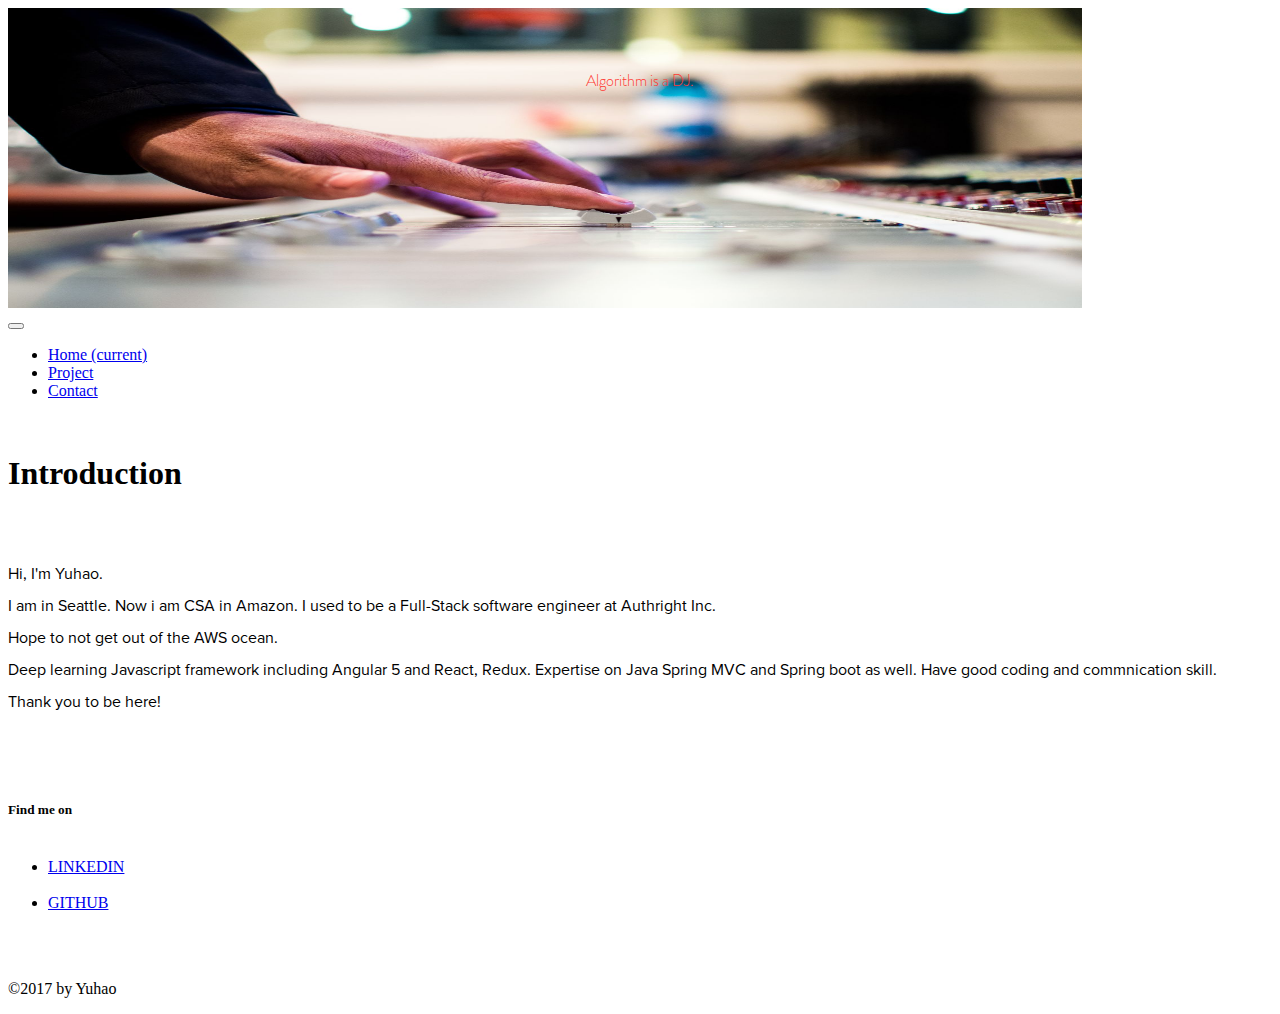
<file: index.html>
<!DOCTYPE html>
<html lang="en">
<head>
  <meta charset="utf-8">
  <meta http-equiv="X-UA-Compatible" content="IE=edge">
  <meta name="viewport" content="width=device-width, initial-scale=1">
  <!-- The above 3 meta tags *must* come first in the head; any other head content must come *after* these tags -->
  <title>Patrick Peng</title>
  <!-- Global Site Tag (gtag.js) - Google Analytics -->
  <script async src="https://www.googletagmanager.com/gtag/js?id=UA-106746890-1"></script>
  <script>
    window.dataLayer = window.dataLayer || [];
    function gtag(){dataLayer.push(arguments)};
    gtag('js', new Date());
    gtag('config', 'UA-106746890-1');
  </script>
  <!-- Bootstrap -->
  <!-- jQuery (necessary for Bootstrap's JavaScript plugins) -->
  <script src="https://npmcdn.com/tether@1.2.4/dist/js/tether.min.js"></script>
  <script src="https://ajax.googleapis.com/ajax/libs/jquery/1.12.4/jquery.min.js"></script>
  <link rel="stylesheet" href="https://maxcdn.bootstrapcdn.com/bootstrap/4.0.0-alpha.6/css/bootstrap.min.css" integrity="sha384-rwoIResjU2yc3z8GV/NPeZWAv56rSmLldC3R/AZzGRnGxQQKnKkoFVhFQhNUwEyJ" crossorigin="anonymous">
  <script src="https://maxcdn.bootstrapcdn.com/bootstrap/4.0.0-alpha.6/js/bootstrap.min.js" integrity="sha384-vBWWzlZJ8ea9aCX4pEW3rVHjgjt7zpkNpZk+02D9phzyeVkE+jo0ieGizqPLForn" crossorigin="anonymous"></script>

  <link rel="stylesheet" type="text/css" href="web.css">
  <link rel="icon" href="images/p.jpg">

</head>
<body>

  <!-- navbar -->


  <div class = "top">
    <div class="thumbnail text-center">
     <img src="images/background.jpeg"  class = "photo" alt="Responsive image" height="300" width=100%>
     <div class="fourSentence display-3" id="changeText" style="color:#FF3A33">
      <script type="text/javascript">
        var text = [ "Algorithm is a DJ." , "Coder is a Dancerfloor.", "Bug is the Rhythm.","You are the music!"];
        var counter = 0;
        var elem = document.getElementById("changeText");
        elem.innerHTML = text[counter];
        counter++;
        setInterval(change, 3000);
        function change() {
         elem.innerHTML = text[counter];
         counter++;
         if(counter >= text.length) { counter = 0; }
       }
     </script>
   </div>
 </div>
 <nav class="navbar navbar-toggleable-md navbar-light bg-faded">
  <button class="navbar-toggler navbar-toggler-right" type="button" data-toggle="collapse" data-target="#navbarSupportedContent" aria-controls="navbarSupportedContent" aria-expanded="false" aria-label="Toggle navigation">
    <span class="navbar-toggler-icon"></span>
  </button>


  <div class="collapse navbar-collapse" id="navbarSupportedContent">
    <ul class="navbar-nav mr-auto navbar-right">
      <li class="nav-item active my-2 my-lg-0">
        <a class="nav-link pull-right my-2 my-lg-0" href="index.html">Home <span class="sr-only">(current)</span></a>
      </li>
      <li class="nav-item active">
        <a class="nav-link" href="projects.html">Project</a>
      </li>
      <li class="nav-item active">
       <a class="nav-link" href="contact.html">Contact</a>
     </li>
   </ul>
 </div>
</nav>
</div>
<br>

<div class="whitebackground">
  <div class="row">
    <div class = "col-md-1"></div>
    <div class="col-md-7">
      <!-- Your first column here -->
      <h1 class = "intro">Introduction</h1>
      <br>
      <br>
      <p>
        Hi, I'm Yuhao.
      </p>
      <p>
        I am in Seattle. Now i am CSA in Amazon. I used to be a Full-Stack software engineer at Authright Inc. 
      </p>
      <p>
        Hope to not get out of the AWS ocean.
      </p>
      <p>
        Deep learning Javascript framework including Angular 5 and React, Redux. Expertise on Java Spring MVC and Spring boot as well.
        Have good coding and commnication skill.
      </p>
      <p>
        Thank you to be here!
      </p>
    </div>
    <div class="col-md-2">
      <br>
      <br>
      <br>
      <h5 >Find me on</h5>
      <div >
        <ul>
          <br>
          <li><a href="https://www.linkedin.com/in/yuhao-peng-0a576a11a/">LINKEDIN</a></li>
          <br>
          <li><a href="https://github.com/yuhaocode">GITHUB</a></li>
          <!--<li><a href="http://www.weibo.com/hongtaocai">WEIBO</a></li>-->
        </ul>
      </div>
    </div>
    <div class="col-xs-1"></div>
  </div>
  <div class="hcpadder"></div>
</div>

<br>
<br>
<footer class="site-footer">
  <div class="container">
    <div class="row">
      <div class="col-md-1"></div>
      <div class="col-md-10">
        <p class="text-muted credit">&copy;2017 by Yuhao</p>
      </div>
      <div class="col-md-1"></div>
    </div>
  </div>
</footer>


<!-- Include all compiled plugins (below), or include individual files as needed -->
<script>
  (function(i,s,o,g,r,a,m){i['GoogleAnalyticsObject']=r;i[r]=i[r]||function(){
    (i[r].q=i[r].q||[]).push(arguments)},i[r].l=1*new Date();a=s.createElement(o),
    m=s.getElementsByTagName(o)[0];a.async=1;a.src=g;m.parentNode.insertBefore(a,m)
  })(window,document,'script','https://www.google-analytics.com/analytics.js','ga');

  ga('create', 'UA-106746890-1', 'auto');
  ga('send', 'pageview');

</script>
</body>
</html>
</file>
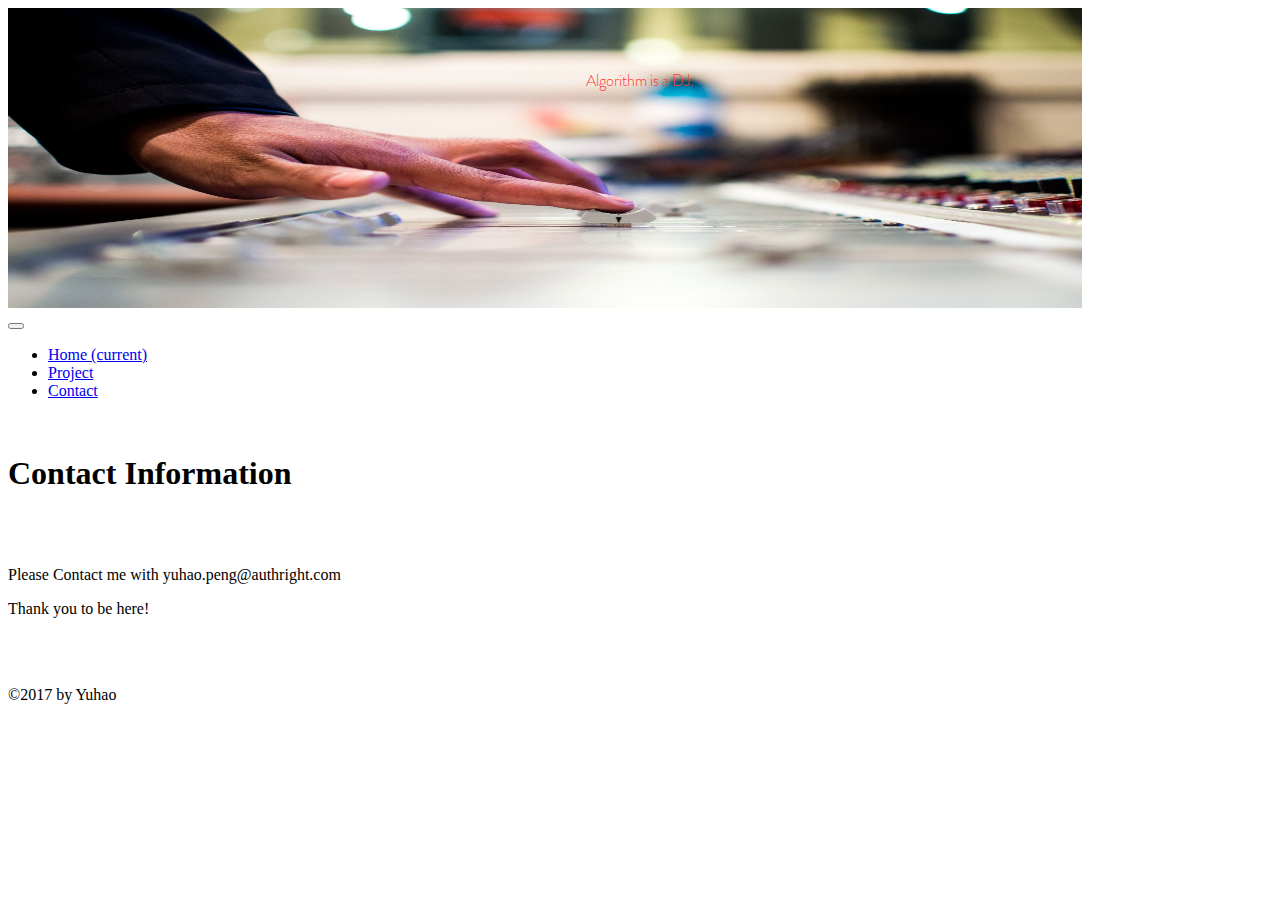
<file: contact.html>
<!DOCTYPE html>
<html lang="en">
<head>
  <meta charset="utf-8">
  <meta http-equiv="X-UA-Compatible" content="IE=edge">
  <meta name="viewport" content="width=device-width, initial-scale=1">
  <!-- The above 3 meta tags *must* come first in the head; any other head content must come *after* these tags -->
  <title>Patrick Peng</title>

  <!-- Bootstrap -->
  <!-- jQuery (necessary for Bootstrap's JavaScript plugins) -->
  <script src="https://npmcdn.com/tether@1.2.4/dist/js/tether.min.js"></script>
  <script src="https://ajax.googleapis.com/ajax/libs/jquery/1.12.4/jquery.min.js"></script>
  <link rel="stylesheet" href="https://maxcdn.bootstrapcdn.com/bootstrap/4.0.0-alpha.6/css/bootstrap.min.css" integrity="sha384-rwoIResjU2yc3z8GV/NPeZWAv56rSmLldC3R/AZzGRnGxQQKnKkoFVhFQhNUwEyJ" crossorigin="anonymous">
  <script src="https://maxcdn.bootstrapcdn.com/bootstrap/4.0.0-alpha.6/js/bootstrap.min.js" integrity="sha384-vBWWzlZJ8ea9aCX4pEW3rVHjgjt7zpkNpZk+02D9phzyeVkE+jo0ieGizqPLForn" crossorigin="anonymous"></script>

  <link rel="stylesheet" type="text/css" href="web.css">
  <link rel="icon" href="images/p.jpg">

</head>
<body>

  <!-- navbar -->


<div class = "top">
    <div class="thumbnail text-center">
     <img src="images/background.jpeg"  class = "photo" alt="Responsive image" height="300" width=100%>
     <div class="fourSentence display-3" id="changeText" style="color:#FF3A33">
      <script type="text/javascript">
        var text = [ "Algorithm is a DJ." , "Coder is a Dancerfloor.", "Bug is the Rhythm.","You are the music!"];
        var counter = 0;
        var elem = document.getElementById("changeText");
        elem.innerHTML = text[counter];
        counter++;
        setInterval(change, 3000);
        function change() {
         elem.innerHTML = text[counter];
         counter++;
         if(counter >= text.length) { counter = 0; }
       }
     </script>
   </div>
 </div>
 <nav class="navbar navbar-toggleable-md navbar-light bg-faded">
  <button class="navbar-toggler navbar-toggler-right" type="button" data-toggle="collapse" data-target="#navbarSupportedContent" aria-controls="navbarSupportedContent" aria-expanded="false" aria-label="Toggle navigation">
    <span class="navbar-toggler-icon"></span>
  </button>


  <div class="collapse navbar-collapse" id="navbarSupportedContent">
    <ul class="navbar-nav mr-auto navbar-right">
      <li class="nav-item active my-2 my-lg-0">
        <a class="nav-link pull-right my-2 my-lg-0" href="index.html">Home <span class="sr-only">(current)</span></a>
      </li>
      <li class="nav-item active">
        <a class="nav-link" href="projects.html">Project</a>
      </li>
      <li class="nav-item active">
       <a class="nav-link" href="contact.html">Contact</a>
     </li>
   </ul>
 </div>
</nav>
</div>

<!-- Your first column here -->
<br>
<h1 class = "display-4 text-center">Contact Information</h1>
<br>
<br>
<p class = "text-center">
  Please Contact me with yuhao.peng@authright.com
</p>
<p class = "text-center">
  Thank you to be here!
</p>
</div>



</div>

</div>

<br>
<br>
<footer class="site-footer">
  <div class="container">
    <div class="row">
      <div class="col-md-1"></div>
      <div class="col-md-10">
        <p class="text-muted credit">&copy;2017 by Yuhao</p>
      </div>
      <div class="col-md-1"></div>
    </div>
  </div>
</footer>

<!-- jQuery (necessary for Bootstrap's JavaScript plugins) -->
<script src="https://ajax.googleapis.com/ajax/libs/jquery/1.12.4/jquery.min.js"></script>
<!-- Include all compiled plugins (below), or include individual files as needed -->

</body>
</html>
</file>
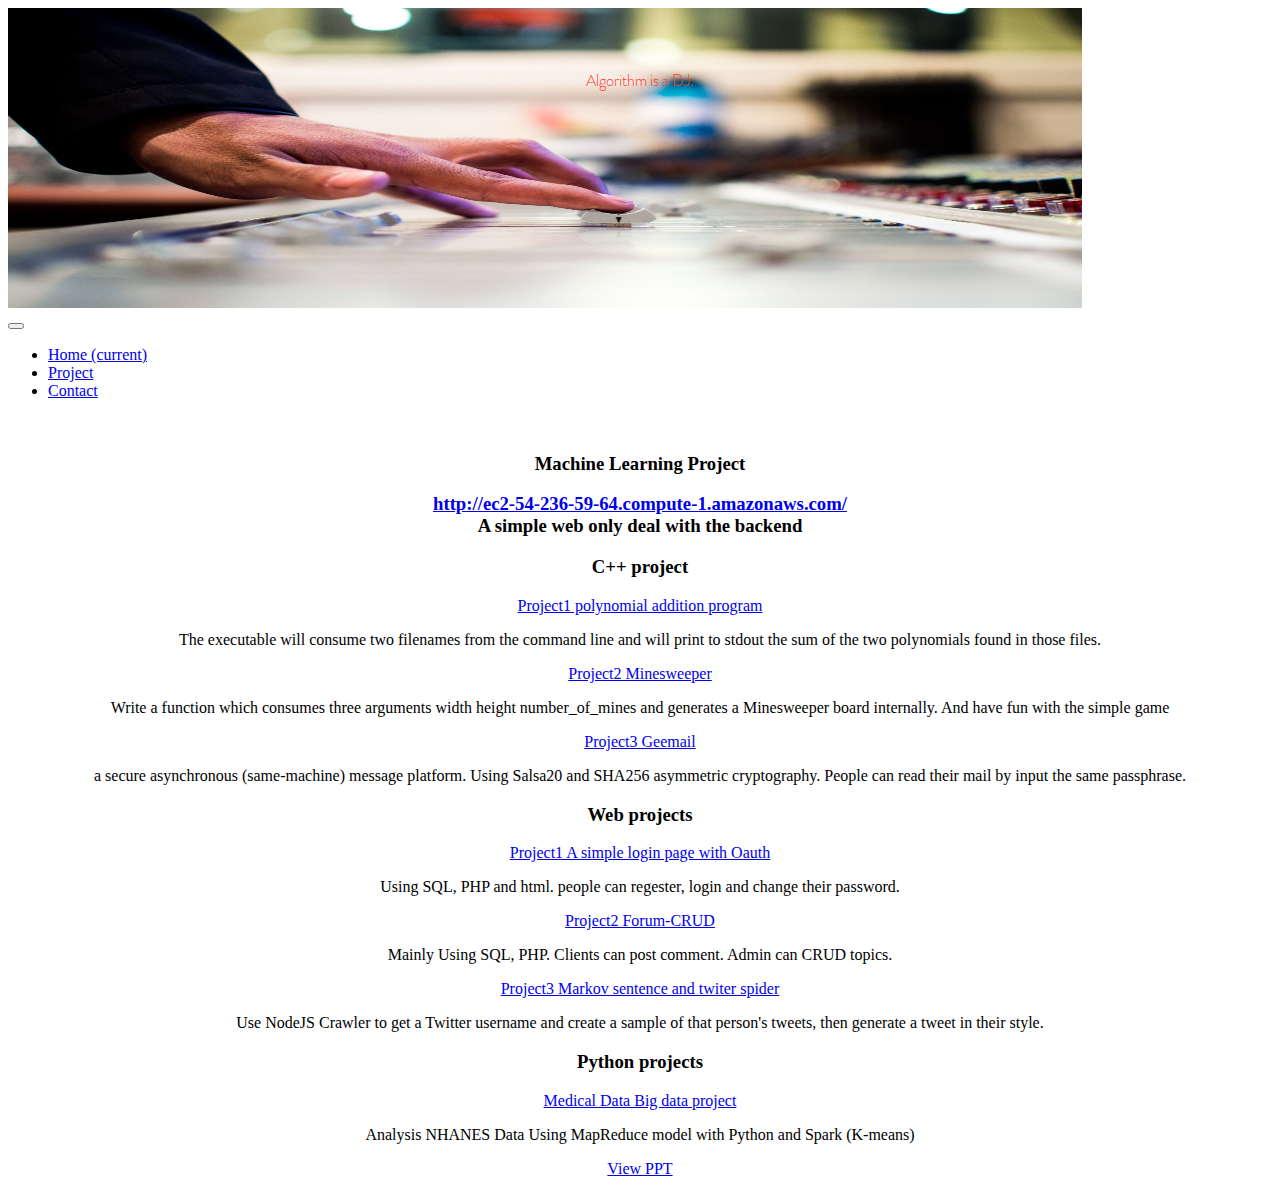
<file: otherProject.html>
<!DOCTYPE html>
<html lang="en">
<head>
  <meta charset="utf-8">
  <meta http-equiv="X-UA-Compatible" content="IE=edge">
  <meta name="viewport" content="width=device-width, initial-scale=1">
  <!-- The above 3 meta tags *must* come first in the head; any other head content must come *after* these tags -->
  <title>Patrick Peng</title>

  <!-- Bootstrap -->
  <!-- jQuery (necessary for Bootstrap's JavaScript plugins) -->
  <script src="https://npmcdn.com/tether@1.2.4/dist/js/tether.min.js"></script>
  <script src="https://ajax.googleapis.com/ajax/libs/jquery/1.12.4/jquery.min.js"></script>
  <link rel="stylesheet" href="https://maxcdn.bootstrapcdn.com/bootstrap/4.0.0-alpha.6/css/bootstrap.min.css" integrity="sha384-rwoIResjU2yc3z8GV/NPeZWAv56rSmLldC3R/AZzGRnGxQQKnKkoFVhFQhNUwEyJ" crossorigin="anonymous">
  <script src="https://maxcdn.bootstrapcdn.com/bootstrap/4.0.0-alpha.6/js/bootstrap.min.js" integrity="sha384-vBWWzlZJ8ea9aCX4pEW3rVHjgjt7zpkNpZk+02D9phzyeVkE+jo0ieGizqPLForn" crossorigin="anonymous"></script>

  <link rel="stylesheet" type="text/css" href="web.css">
  <link rel="icon" href="images/p.jpg">

</head>
<body>

  <!-- navbar -->


  <div class = "top">
    <div class="thumbnail text-center">
     <img src="images/background.jpeg"  alt="Responsive image" class = "photo" height="300" width=100%>
     <div class="fourSentence display-3" id="changeText" style="color:#FF3A33">
      <script type="text/javascript">
        var text = [ "Algorithm is a DJ." , "Coder is a Dancerfloor.", "Bug is the Rhythm.","You are the music!"];
        var counter = 0;
        var elem = document.getElementById("changeText");
        elem.innerHTML = text[counter];
        counter++;
        setInterval(change, 3000);
        function change() {
         elem.innerHTML = text[counter];
         counter++;
         if(counter >= text.length) { counter = 0; }
       }
     </script>
   </div>
 </div>
 <nav class="navbar navbar-toggleable-md navbar-light bg-faded">
  <button class="navbar-toggler navbar-toggler-right" type="button" data-toggle="collapse" data-target="#navbarSupportedContent" aria-controls="navbarSupportedContent" aria-expanded="false" aria-label="Toggle navigation">
    <span class="navbar-toggler-icon"></span>
  </button>


  <div class="collapse navbar-collapse" id="navbarSupportedContent">
    <ul class="navbar-nav mr-auto navbar-right">
      <li class="nav-item active my-2 my-lg-0">
        <a class="nav-link pull-right my-2 my-lg-0" href="index.html">Home <span class="sr-only">(current)</span></a>
      </li>
      <li class="nav-item active">
        <a class="nav-link" href="projects.html">Project</a>
      </li>
      <li class="nav-item active">
       <a class="nav-link" href="contact.html">Contact</a>
     </li>
   </ul>
 </div>
</nav>
</div>

<br />

<!-- MAIN CONTENT -->

<div style = "text-align: center;">
    <h3>

      <a id="Machine Learning" class="anchor" href="#welcome-to-github-pages" aria-hidden="true"><span aria-hidden="true" class="octicon octicon-link"></span></a>Machine Learning Project</h3>    
      <h3>
        <a href="http://ec2-54-236-59-64.compute-1.amazonaws.com/">http://ec2-54-236-59-64.compute-1.amazonaws.com/</a>
        <br />
        A simple web only deal with the backend
        
      </h3>
      <h3>


        <a id="C++ project" class="anchor" href="#welcome-to-github-pages" aria-hidden="true"><span aria-hidden="true" class="octicon octicon-link"></span></a>C++ project</h3>    
        <a href="http://cplusbyte.yuhao.website/">Project1 polynomial addition program </a>
        <p> The executable will consume two filenames from the command line and will print to stdout the sum of the two polynomials found in those files. 
        </p>
        <a href="http://minesweeper.yuhao.website/">Project2 Minesweeper</a>
        <p> Write a function which consumes three arguments width height number_of_mines and generates a Minesweeper board internally. And have fun with the simple game</p>
        <a href="http://Gee_mail.yuhao.website/">Project3 Geemail</a>
        <p> a secure asynchronous (same-machine) message platform. Using Salsa20 and SHA256 asymmetric cryptography. People can read their mail by input the same passphrase.</p>
        <h3>
          <a id="Web projects" class="anchor" href="#designer-templates" aria-hidden="true"><span aria-hidden="true" class="octicon octicon-link"></span></a>Web projects</h3>
          <a href="https://yuhaocode.github.io/a-simple-login-page-with-OAUTH/."> Project1 A simple login page with Oauth</a>
          <p>Using SQL, PHP and html.
          people can regester, login and change their password.</p>
          <a href="https://yuhaocode.github.io/forum-rbac/."> Project2 Forum-CRUD</a>
          <p>Mainly Using SQL, PHP.
          Clients can post comment. Admin can CRUD topics.</p>
          <a href="http://markovsentence.yuhao.website/">Project3 Markov sentence and twiter spider</a>
          <p>
          Use NodeJS Crawler to get a Twitter username and create a sample of that person's tweets, then generate a tweet in their style.</p>
        
          
          <h3>
            <a id="Python projects" class="anchor" href="#creating-pages-manually" aria-hidden="true"><span aria-hidden="true" class="octicon octicon-link"></span></a>Python projects</h3>

            <a href="https://yuhaocode.github.io/Big-data-project-with-NHANES/"> Medical Data Big data project</a>
            <p>Analysis NHANES Data Using MapReduce model with Python and Spark (K-means)</p>
            <a href="https://github.com/yuhaocode/Big-data-project-with-NHANES/blob/master/posteryuhao.pdf"> View PPT</a>
            <h3>
          
</div>
</body>
</html>
</file>
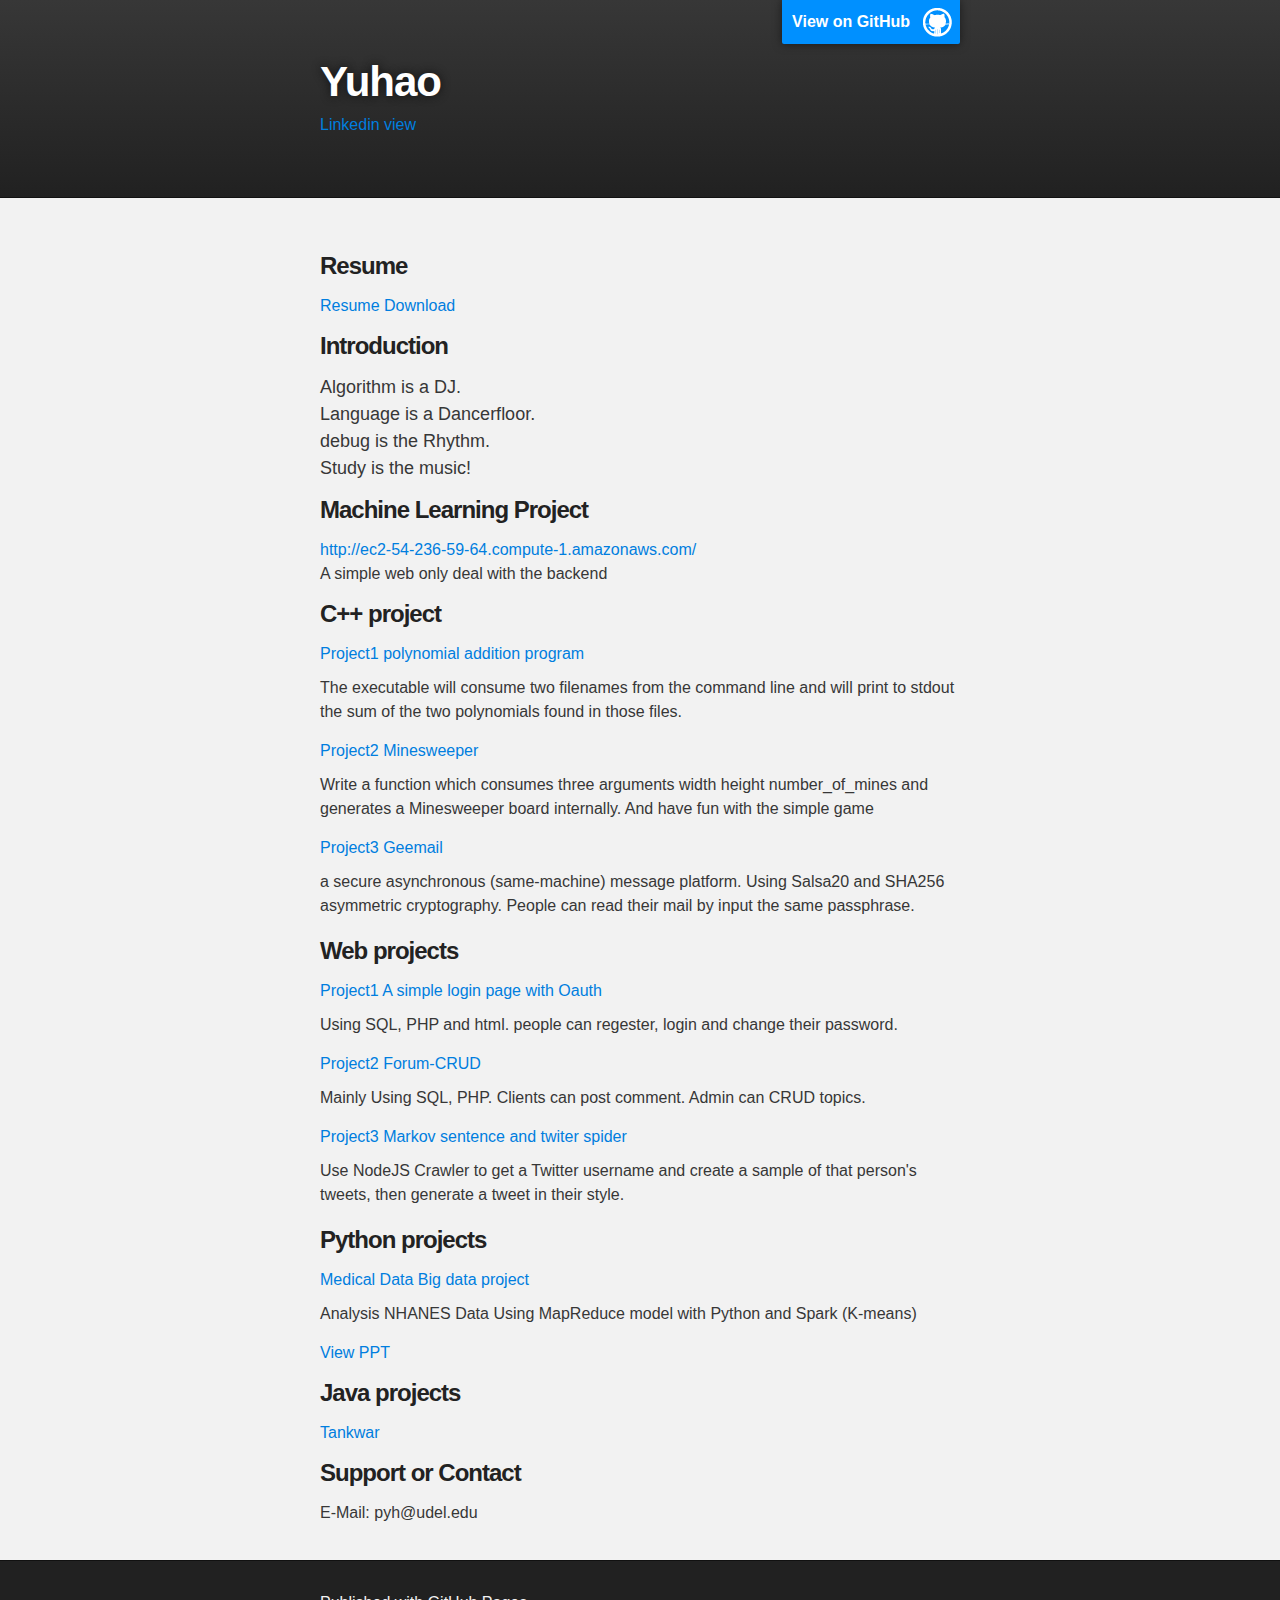
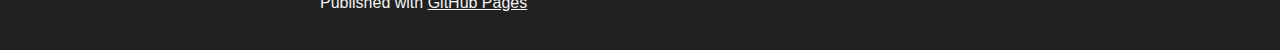
<file: project.html>
<!DOCTYPE html>
<html>

  <head>
    <meta charset='utf-8'>
    <meta http-equiv="X-UA-Compatible" content="chrome=1">
    <meta name="description" content="Patrickhack.GitHub.io : ">

    <link rel="stylesheet" type="text/css" media="screen" href="stylesheets/stylesheet.css">

    <title>Yuhao</title>
  </head>

  <body>

    <!-- HEADER -->
    <div id="header_wrap" class="outer">
        <header class="inner">
          <a id="forkme_banner" href="https://github.com/Patrickhack">View on GitHub</a>

          <h1 id="project_title" a href="https://www.linkedin.com/in/yuhao-peng-0a576a11a">Yuhao</h1>
          <a href="https://www.linkedin.com/in/yuhao-peng-0a576a11a"><big>Linkedin view</big></a>

          <h2 id="project_tagline"></h2>

        </header>
    </div>

    <!-- MAIN CONTENT -->
    <div id="main_content_wrap" class="outer">
      <section id="main_content" class="inner">
       
    <h3>
<a id="Resume" class="anchor" href="#welcome-to-github-pages" aria-hidden="true"><span aria-hidden="true" class="octicon octicon-link"></span></a>Resume</h3>
<a href="https://github.com/yuhaocode/first-module/raw/master/yuhao%20peng%20cv.pdf"><big>Resume Download</big></a>
        <h3>
 <a id="Introduction" class="anchor" href="#welcome-to-github-pages" aria-hidden="true"><span aria-hidden="true" class="octicon octicon-link"></span></a>Introduction</h3>
<font size="4">
  Algorithm is a DJ.<br>Language is a Dancerfloor.<br>debug is the Rhythm. <br>Study is the music!
 </font>
        <h3>
        
          <a id="Machine Learning" class="anchor" href="#welcome-to-github-pages" aria-hidden="true"><span aria-hidden="true" class="octicon octicon-link"></span></a>Machine Learning Project</h3>    
<a href="http://ec2-54-236-59-64.compute-1.amazonaws.com/">http://ec2-54-236-59-64.compute-1.amazonaws.com/</a>
        <br />
        A simple web only deal with the backend
          
        </h3>
        <h3>
          
          
<a id="C++ project" class="anchor" href="#welcome-to-github-pages" aria-hidden="true"><span aria-hidden="true" class="octicon octicon-link"></span></a>C++ project</h3>    
<a href="http://cplusbyte.yuhao.website/">Project1 polynomial addition program </a>
         <p> The executable will consume two filenames from the command line and will print to stdout the sum of the two polynomials found in those files. 
        </p>
<a href="http://minesweeper.yuhao.website/">Project2 Minesweeper</a>
         <p> Write a function which consumes three arguments width height number_of_mines and generates a Minesweeper board internally. And have fun with the simple game</p>
<a href="http://Gee_mail.yuhao.website/">Project3 Geemail</a>
         <p> a secure asynchronous (same-machine) message platform. Using Salsa20 and SHA256 asymmetric cryptography. People can read their mail by input the same passphrase.</p>
<h3>
<a id="Web projects" class="anchor" href="#designer-templates" aria-hidden="true"><span aria-hidden="true" class="octicon octicon-link"></span></a>Web projects</h3>
<a href="https://yuhaocode.github.io/a-simple-login-page-with-OAUTH/."> Project1 A simple login page with Oauth</a>
  <p>Using SQL, PHP and html.
  people can regester, login and change their password.</p>
<a href="https://yuhaocode.github.io/forum-rbac/."> Project2 Forum-CRUD</a>
  <p>Mainly Using SQL, PHP.
  Clients can post comment. Admin can CRUD topics.</p>
        <a href="http://markovsentence.yuhao.website/">Project3 Markov sentence and twiter spider</a>
        <p>
        Use NodeJS Crawler to get a Twitter username and create a sample of that person's tweets, then generate a tweet in their style.</p>
 
  
<h3>
<a id="Python projects" class="anchor" href="#creating-pages-manually" aria-hidden="true"><span aria-hidden="true" class="octicon octicon-link"></span></a>Python projects</h3>

<a href="https://yuhaocode.github.io/Big-data-project-with-NHANES/"> Medical Data Big data project</a>
  <p>Analysis NHANES Data Using MapReduce model with Python and Spark (K-means)</p>
  <a href="https://github.com/yuhaocode/Big-data-project-with-NHANES/blob/master/posteryuhao.pdf"> View PPT</a>
<h3>


<a id="Java projects" class="anchor" href="#authors-and-contributors" aria-hidden="true"><span aria-hidden="true" class="octicon octicon-link"></span></a>Java projects</h3>

        <a href ="https://github.com/yuhaocode/Tankwar">Tankwar</a>
<h3>
<a id="support-or-contact" class="anchor" href="#support-or-contact" aria-hidden="true"><span aria-hidden="true" class="octicon octicon-link"></span></a>Support or Contact</h3>

<p>E-Mail: pyh@udel.edu</p>
      </section>
    </div>

    <!-- FOOTER  -->
    <div id="footer_wrap" class="outer">
      <footer class="inner">
        <p>Published with <a href="https://pages.github.com">GitHub Pages</a></p>
      </footer>
    </div>

    

  </body>
</html>
</file>
<file: web.css>
@media screen and (min-width: 1024px) {
    /* Styles go here */
    .photo {
    width : 85%;
    }
}

@font-face {
    font-family: 'brandon-light'; /*a name to be used later*/
    src: url('fonts/Brandon_light.otf'); /*URL to font*/
}



@font-face {
    font-family: 'sourcesanspro_re'; /*a name to be used later*/
    src: url('fonts/ProximaNovaReg.otf'); /*URL to font*/
}

.img-fluid{
    border-radius: 10px;
    width : 300px;
    height: 300px;
}

.thumbnail {
    position: relative;
}

 .top .fourSentence {
    position: absolute;
    top: 20%;
    left: 0;
    text-align: center;
    font-family: 'brandon-light';
    width: 100%;
	

}

.intro text-center {
    font-family: 'sourcesanspro_re';
    
}
.whitebackground .row .col-md-7 > p{
	font-family: 'sourcesanspro_re';
	
}
</file>
<file: stylesheets/stylesheet.css>
/*******************************************************************************
Slate Theme for GitHub Pages
by Jason Costello, @jsncostello
*******************************************************************************/

@import url(github-light.css);

/*******************************************************************************
MeyerWeb Reset
*******************************************************************************/

html, body, div, span, applet, object, iframe,
h1, h2, h3, h4, h5, h6, p, blockquote, pre,
a, abbr, acronym, address, big, cite, code,
del, dfn, em, img, ins, kbd, q, s, samp,
small, strike, strong, sub, sup, tt, var,
b, u, i, center,
dl, dt, dd, ol, ul, li,
fieldset, form, label, legend,
table, caption, tbody, tfoot, thead, tr, th, td,
article, aside, canvas, details, embed,
figure, figcaption, footer, header, hgroup,
menu, nav, output, ruby, section, summary,
time, mark, audio, video {
  margin: 0;
  padding: 0;
  border: 0;
  font: inherit;
  vertical-align: baseline;
}

/* HTML5 display-role reset for older browsers */
article, aside, details, figcaption, figure,
footer, header, hgroup, menu, nav, section {
  display: block;
}

ol, ul {
  list-style: none;
}

table {
  border-collapse: collapse;
  border-spacing: 0;
}

/*******************************************************************************
Theme Styles
*******************************************************************************/

body {
  box-sizing: border-box;
  color:#373737;
  background: #212121;
  font-size: 16px;
  font-family: 'Myriad Pro', Calibri, Helvetica, Arial, sans-serif;
  line-height: 1.5;
  -webkit-font-smoothing: antialiased;
}

h1, h2, h3, h4, h5, h6 {
  margin: 10px 0;
  font-weight: 700;
  color:#222222;
  font-family: 'Lucida Grande', 'Calibri', Helvetica, Arial, sans-serif;
  letter-spacing: -1px;
}

h1 {
  font-size: 36px;
  font-weight: 700;
}

h2 {
  padding-bottom: 10px;
  font-size: 32px;
  background: url('../images/bg_hr.png') repeat-x bottom;
}

h3 {
  font-size: 24px;
}

h4 {
  font-size: 21px;
}

h5 {
  font-size: 18px;
}

h6 {
  font-size: 16px;
}

p {
  margin: 10px 0 15px 0;
}

footer p {
  color: #f2f2f2;
}

a {
  text-decoration: none;
  color: #007edf;
  text-shadow: none;

  transition: color 0.5s ease;
  transition: text-shadow 0.5s ease;
  -webkit-transition: color 0.5s ease;
  -webkit-transition: text-shadow 0.5s ease;
  -moz-transition: color 0.5s ease;
  -moz-transition: text-shadow 0.5s ease;
  -o-transition: color 0.5s ease;
  -o-transition: text-shadow 0.5s ease;
  -ms-transition: color 0.5s ease;
  -ms-transition: text-shadow 0.5s ease;
}

a:hover, a:focus {text-decoration: underline;}

footer a {
  color: #F2F2F2;
  text-decoration: underline;
}

em {
  font-style: italic;
}

strong {
  font-weight: bold;
}

img {
  position: relative;
  margin: 0 auto;
  max-width: 739px;
  padding: 5px;
  margin: 10px 0 10px 0;
  border: 1px solid #ebebeb;

  box-shadow: 0 0 5px #ebebeb;
  -webkit-box-shadow: 0 0 5px #ebebeb;
  -moz-box-shadow: 0 0 5px #ebebeb;
  -o-box-shadow: 0 0 5px #ebebeb;
  -ms-box-shadow: 0 0 5px #ebebeb;
}

p img {
  display: inline;
  margin: 0;
  padding: 0;
  vertical-align: middle;
  text-align: center;
  border: none;
}

pre, code {
  width: 100%;
  color: #222;
  background-color: #fff;

  font-family: Monaco, "Bitstream Vera Sans Mono", "Lucida Console", Terminal, monospace;
  font-size: 14px;

  border-radius: 2px;
  -moz-border-radius: 2px;
  -webkit-border-radius: 2px;
}

pre {
  width: 100%;
  padding: 10px;
  box-shadow: 0 0 10px rgba(0,0,0,.1);
  overflow: auto;
}

code {
  padding: 3px;
  margin: 0 3px;
  box-shadow: 0 0 10px rgba(0,0,0,.1);
}

pre code {
  display: block;
  box-shadow: none;
}

blockquote {
  color: #666;
  margin-bottom: 20px;
  padding: 0 0 0 20px;
  border-left: 3px solid #bbb;
}


ul, ol, dl {
  margin-bottom: 15px
}

ul {
  list-style-position: inside;
  list-style: disc;
  padding-left: 20px;
}

ol {
  list-style-position: inside;
  list-style: decimal;
  padding-left: 20px;
}

dl dt {
  font-weight: bold;
}

dl dd {
  padding-left: 20px;
  font-style: italic;
}

dl p {
  padding-left: 20px;
  font-style: italic;
}

hr {
  height: 1px;
  margin-bottom: 5px;
  border: none;
  background: url('../images/bg_hr.png') repeat-x center;
}

table {
  border: 1px solid #373737;
  margin-bottom: 20px;
  text-align: left;
 }

th {
  font-family: 'Lucida Grande', 'Helvetica Neue', Helvetica, Arial, sans-serif;
  padding: 10px;
  background: #373737;
  color: #fff;
 }

td {
  padding: 10px;
  border: 1px solid #373737;
 }

form {
  background: #f2f2f2;
  padding: 20px;
}

/*******************************************************************************
Full-Width Styles
*******************************************************************************/

.outer {
  width: 100%;
}

.inner {
  position: relative;
  max-width: 640px;
  padding: 20px 10px;
  margin: 0 auto;
}

#forkme_banner {
  display: block;
  position: absolute;
  top:0;
  right: 10px;
  z-index: 10;
  padding: 10px 50px 10px 10px;
  color: #fff;
  background: url('../images/blacktocat.png') #0090ff no-repeat 95% 50%;
  font-weight: 700;
  box-shadow: 0 0 10px rgba(0,0,0,.5);
  border-bottom-left-radius: 2px;
  border-bottom-right-radius: 2px;
}

#header_wrap {
  background: #212121;
  background: -moz-linear-gradient(top, #373737, #212121);
  background: -webkit-linear-gradient(top, #373737, #212121);
  background: -ms-linear-gradient(top, #373737, #212121);
  background: -o-linear-gradient(top, #373737, #212121);
  background: linear-gradient(top, #373737, #212121);
}

#header_wrap .inner {
  padding: 50px 10px 30px 10px;
}

#project_title {
  margin: 0;
  color: #fff;
  font-size: 42px;
  font-weight: 700;
  text-shadow: #111 0px 0px 10px;
}

#project_tagline {
  color: #fff;
  font-size: 24px;
  font-weight: 300;
  background: none;
  text-shadow: #111 0px 0px 10px;
}

#downloads {
  position: absolute;
  width: 210px;
  z-index: 10;
  bottom: -40px;
  right: 0;
  height: 70px;
  background: url('../images/icon_download.png') no-repeat 0% 90%;
}

.zip_download_link {
  display: block;
  float: right;
  width: 90px;
  height:70px;
  text-indent: -5000px;
  overflow: hidden;
  background: url(../images/sprite_download.png) no-repeat bottom left;
}

.tar_download_link {
  display: block;
  float: right;
  width: 90px;
  height:70px;
  text-indent: -5000px;
  overflow: hidden;
  background: url(../images/sprite_download.png) no-repeat bottom right;
  margin-left: 10px;
}

.zip_download_link:hover {
  background: url(../images/sprite_download.png) no-repeat top left;
}

.tar_download_link:hover {
  background: url(../images/sprite_download.png) no-repeat top right;
}

#main_content_wrap {
  background: #f2f2f2;
  border-top: 1px solid #111;
  border-bottom: 1px solid #111;
}

#main_content {
  padding-top: 40px;
}

#footer_wrap {
  background: #212121;
}



/*******************************************************************************
Small Device Styles
*******************************************************************************/

@media screen and (max-width: 480px) {
  body {
    font-size:14px;
  }

  #downloads {
    display: none;
  }

  .inner {
    min-width: 320px;
    max-width: 480px;
  }

  #project_title {
  font-size: 32px;
  }

  h1 {
    font-size: 28px;
  }

  h2 {
    font-size: 24px;
  }

  h3 {
    font-size: 21px;
  }

  h4 {
    font-size: 18px;
  }

  h5 {
    font-size: 14px;
  }

  h6 {
    font-size: 12px;
  }

  code, pre {
    min-width: 320px;
    max-width: 480px;
    font-size: 11px;
  }

}
</file>
